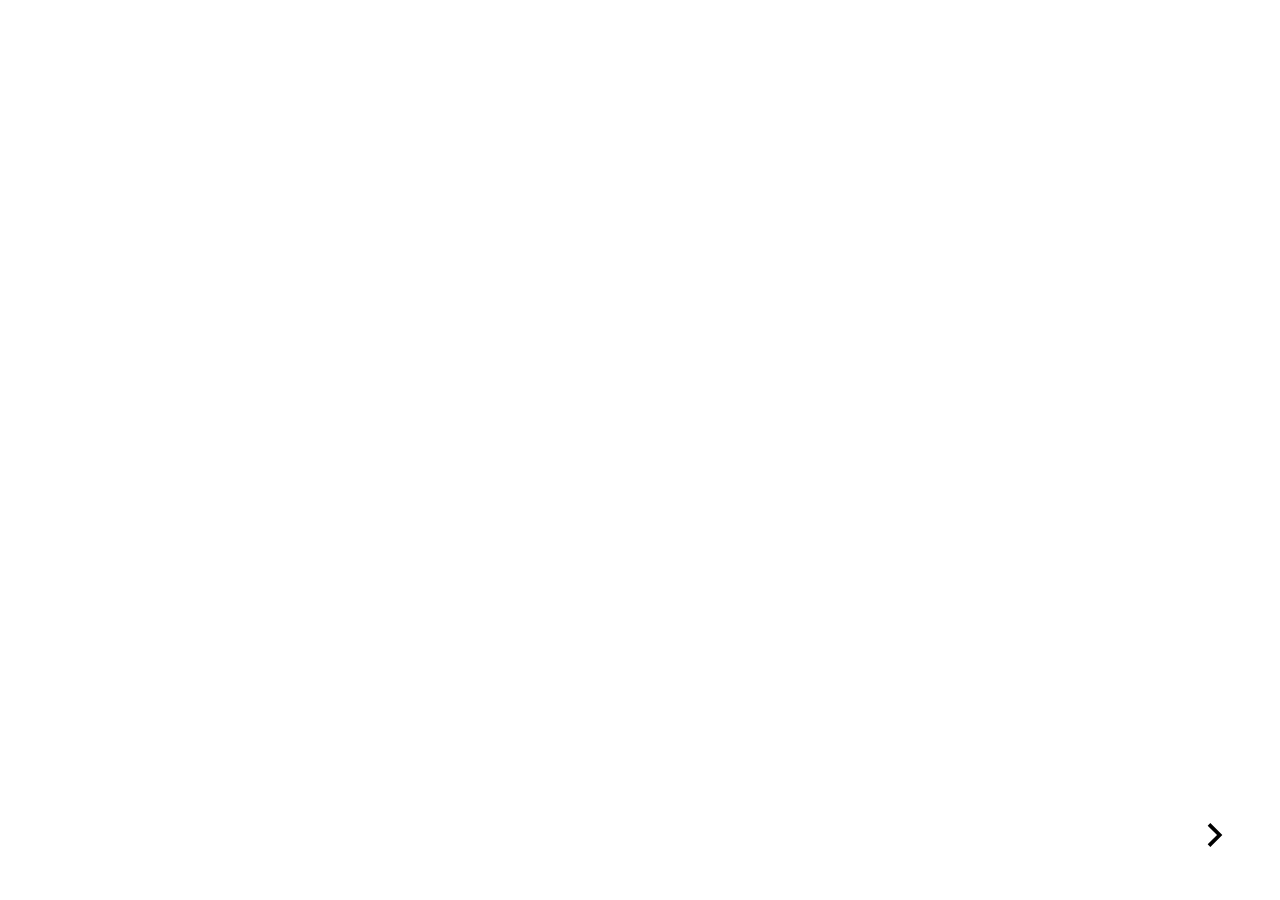
<file: docs/html/about-this-exercise.html>
<!DOCTYPE html>
<html lang="en">

    <head>

        <title>Framework</title>

        <meta charset="UTF-8" />
        <meta http-equiv="X-UA-Compatible" content="IE=edge" />
        <meta name="viewport" content="width=device-width, initial-scale=1.0" />

        <link rel="preconnect" href="https://fonts.googleapis.com">
        <link rel="preconnect" href="https://fonts.gstatic.com" crossorigin>
        <link
            href="https://fonts.googleapis.com/css2?family=Roboto:ital,wght@0,100;0,300;0,400;0,500;0,700;0,900;1,100;1,300;1,400;1,500;1,700;1,900&display=swap"
            rel="stylesheet">

        <link rel="stylesheet" type="text/css" href="../css/style.css">
        <script type="module" src="../js/main.js"></script>

    </head>

    <body>
        <div class="matrix" id="matrix"></div>
        <script type="text/javascript" src="../js/paginator.js" defer></script>
    </body>

</html>
</file>
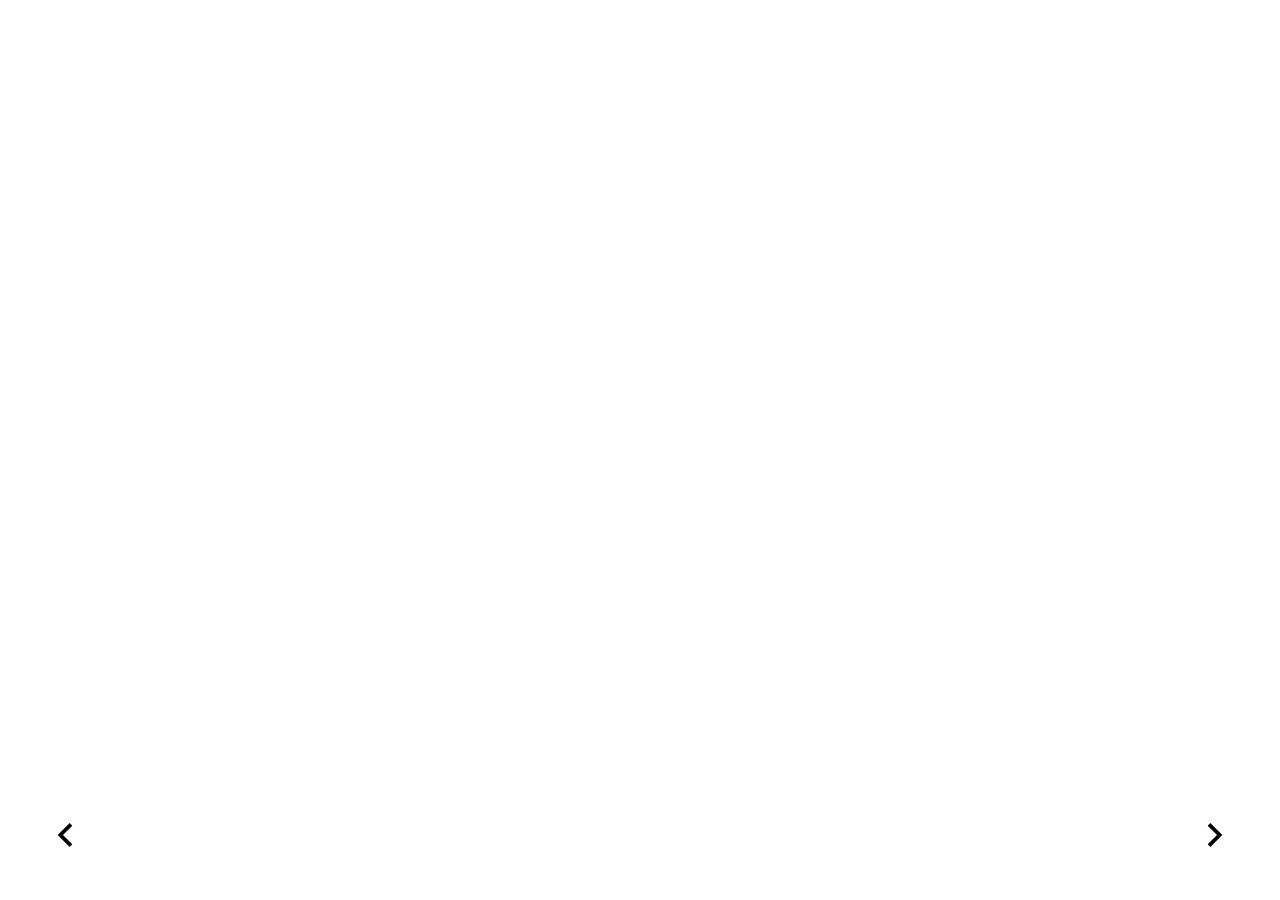
<file: docs/html/adoption-journey-individual.html>
<!DOCTYPE html>
<html lang="en">

  <head>

    <title>Framework</title>

    <meta charset="UTF-8" />
    <meta http-equiv="X-UA-Compatible" content="IE=edge" />
    <meta name="viewport" content="width=device-width, initial-scale=1.0" />

    <link rel="preconnect" href="https://fonts.googleapis.com">
    <link rel="preconnect" href="https://fonts.gstatic.com" crossorigin>
    <link
      href="https://fonts.googleapis.com/css2?family=Roboto:ital,wght@0,100;0,300;0,400;0,500;0,700;0,900;1,100;1,300;1,400;1,500;1,700;1,900&display=swap"
      rel="stylesheet">

    <link rel="stylesheet" type="text/css" href="../css/style.css">
    <script type="module" src="../js/main.js"></script>

  </head>

  <body>
    <div class="matrix" id="matrix"></div>
    <script type="text/javascript" src="../js/paginator.js" defer></script>
  </body>

</html>
</file>
<file: docs/css/style.css>
:root {
    /* Custom for our display matrix */
    --grid-columns: 12;
    --cell-width: 75px;
    --cell-height: var(--cell-width);

    /* Grays */
    --white: #ffffff;
    --black: #000000;
    --gray-6: #f2f2f3;
    --gray-5: #dbdbdc;
    --gray-4: #bfbfc0;
    --gray-3: #727274;
    --gray-2: #343536;
    --gray-1: #1d1e1f;

    /* HashiCorp brand color */
    --brand: #2e71e5;
    /* CTA-Blue */
    --brand-secondary: #f2f2f3;
    --brand-logomark: #000000;
    --brand-accent: #f2f2f3;
    --brand-link: #2264d6;
    --brand-link-on-dark: #4294ff;
    --brand-text-on-primary: var(--white);
    --brand-gradient: linear-gradient(50.7deg, #63d0ff 0%, #844fba 100%);

    /* Custom styling */
    --accent-gradient-start: #844fba;
    --accent-gradient-end: #d1ebff;
    --base-color-border: #dbdbdc;

}

body {
    height: 100vh;
    display: flex;
    justify-content: center;
    align-items: center;
    font-family: 'Roboto', sans-serif;
    text-rendering: optimizeSpeed;
    text-rendering: optimizeSpeed;
    line-height: 1.5;
    overflow: hidden;
    margin: 0px;
    /* background-color: lightblue; */
}

.matrix {
    display: inline-grid;
    grid-template-columns: repeat(var(--grid-columns), var(--cell-width));
    grid-template-rows: repeat(var(--grid-rows), var(--cell-height));
    /* grid-gap: 2px; */
}

.cell {
    display: flex;
    flex-direction: column;
    opacity: 0;

    animation: fadeInUp ease forwards;
    animation-duration: calc(var(--splash-delay) * 500ms);
    animation-delay: calc(var(--splash-delay) * 200ms);
    /* background-color: rgba(176, 224, 230, 0.75); */
}

.cell-span-1-6 {
    border-radius: 10px;
    grid-column: span 6;
    grid-row: span 1;
}

.cell-span-2-2 {
    border-radius: 10px;
    grid-column: span 2;
    grid-row: span 2;
}

.cell-span-3-2 {
    border-radius: 10px;
    grid-column: span 3;
    grid-row: span 2;
}

.cell-span-3-3 {
    border-radius: 10px;
    grid-column: span 3;
    grid-row: span 3;
}

.cell-span-4-2 {
    border-radius: 10px;
    grid-column: span 4;
    grid-row: span 2;
}

.cell-span-4-4 {
    border-radius: 10px;
    grid-column: span 4;
    grid-row: span 4;
}

.cell-span-5-5 {
    border-radius: 10px;
    grid-column: span 5;
    grid-row: span 5;
}

.cell-span-5-6 {
    border-radius: 10px;
    grid-column: span 5;
    grid-row: span 6;
}

.cell-span-6-5 {
    border-radius: 10px;
    grid-column: span 6;
    grid-row: span 5;
}

.cell-span-12-5 {
    border-radius: 10px;
    grid-column: span 12;
    grid-row: span 5;
}

.cell-span-12-6 {
    border-radius: 10px;
    grid-column: span 12;
    grid-row: span 6;
}

.cell-label-left {
    display: flex;
    align-items: center;
    text-transform: uppercase;
    font-size: x-large;
    font-weight: 900;
    height: calc(var(--cell-height)/2);
    padding: 10px;
}

.cell-label-top {
    display: flex;
    justify-content: center;
    align-items: center;
    text-transform: uppercase;
    font-weight: 900;
    height: calc(var(--cell-height)/2);
    text-align: center;
    padding: 10px;
    /* background-color: lightcoral; */
}

.cell-label-bottom {
    display: flex;
    justify-content: center;
    align-items: center;
    text-transform: uppercase;
    font-weight: 900;
    height: calc(var(--cell-height)/2);
    text-align: center;
    padding: 10px;
    /* background-color: lightseagreen; */
}

.cell-decorated {
    border: 3px solid rgba(151, 151, 151, 0.5);
}

.cell-text {
    border: 3px solid rgba(151, 151, 151, 0.5);
}

.cell-content-small {
    padding: 0 15px;
    font-size: small;
    text-align: center;
    line-height: 1.2;
}

.modal {
    display: none;
    position: fixed;
    top: 10px;
    left: 30%;
    box-shadow: 0 20px 50px var(--gray-4);
    border-radius: 2rem;
    z-index: -100;
    backdrop-filter: blur(2rem);
    color: #222;
    border: 0;
    border-radius: 0.25rem;
    animation: fadeInUp 1000ms forwards, fade-in 500ms forwards;
    padding: 20px;
    max-width: 700px;
}

@keyframes fadeInUp {
    0% {
        opacity: 0;
        transform: translateY(30%);
    }

    30%,
    50%,
    100% {
        opacity: 1;
        transform: translateY(0);
    }
}

@keyframes fade-in {
    0% {
        opacity: 0;
    }

    100% {
        opacity: 1;
    }
}

@keyframes fade-out {
    0% {
        opacity: 1;
    }

    100% {
        opacity: 0;
    }
}

.next {
    background-image: url("../img/right-arrow.svg");
    background-color: #FFFFFF;
    position: absolute;
    width: 30px;
    height: 30px;
    bottom: 50px;
    right: 50px;
    cursor: pointer;
}

.last {
    background-image: url("../img/left-arrow.svg");
    background-color: #FFFFFF;
    position: absolute;
    width: 30px;
    height: 30px;
    bottom: 50px;
    left: 50px;
    cursor: pointer;
}

.cell-content-normal {
    /* width: 400px; */
    /* display: none; */
    width: 100%;
    opacity: 0;
    animation: fadeInUp 10s ease forwards;
    animation-delay: calc(var(--splash-delay) * 200ms);
    border-bottom: solid var(--gray-5);
}

.cell-content-normal:last-child {
    border-bottom: none;
}

.cell-content-normal h1 p {
    margin: 0;
    margin-bottom: 10px;
}

.cell-content-normal h1 {
    font-size: 24px;
    padding: 0 0 20px 0px;
}

.cell-content-normal p {
    font-size: 18px;
}

.styled-table {
    font-size: 18px;
    width: 100%;
    box-shadow: 0 0 20px rgba(0, 0, 0, 0.15);
    animation: fadeInUp 3s ease forwards;
    animation-delay: calc(var(--splash-delay) * 100ms);
    border-width: 5px 0 0 0;
    border-image: linear-gradient(90deg,
            var(--accent-gradient-start) 40%,
            var(--accent-gradient-end) 90%);
    border-image-slice: 9;
    border-style: solid;
}

.styled-table tbody tr {
    text-align: left;
}

.styled-table th,
.styled-table td {
    padding: 20px;
    vertical-align: top;
}

#lightbox {
    position: fixed;
    z-index: 900;
    top: 0;
    width: 100vw;
    height: 100vh;
    background-color: var(--gray-6);
    display: none;
}

#lightbox.active {
    display: flex;
    justify-content: center;
    align-items: center;
}

#lightbox svg {
    max-width: 90%;
    max-height: 80%;
    background-color: white;
    transform: scale(1.5);
    padding: 20px;
    box-shadow: 0 20px 50px var(--gray-5);
    border-radius: 0.5rem;
    backdrop-filter: blur(2rem);
}
</file>
